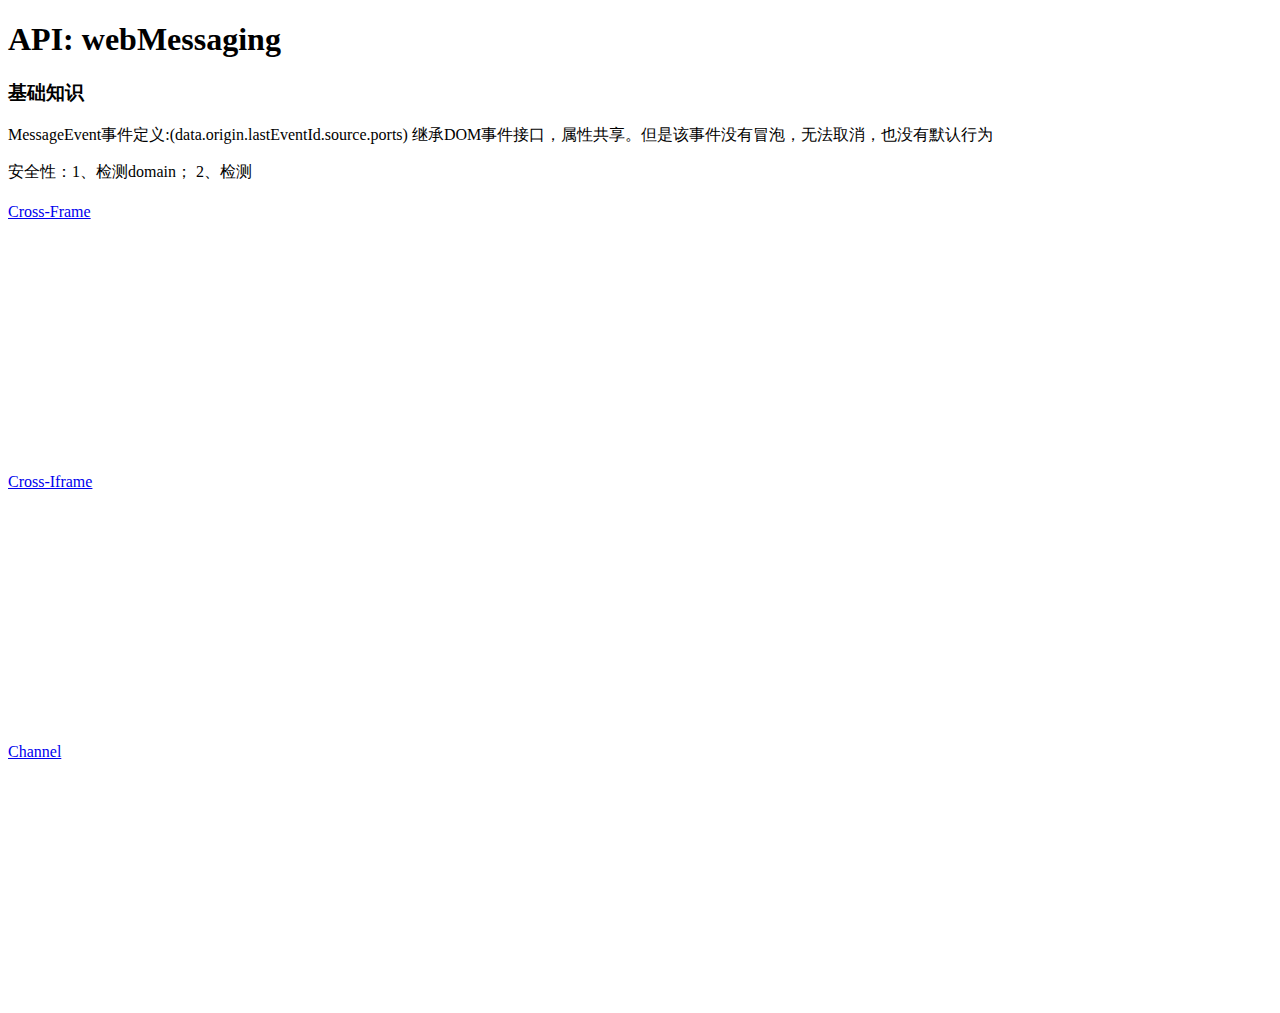
<file: messaging/index.html>
<!DOCTYPE html>
<html xmlns="http://www.w3.org/1999/xhtml">
<head>
<meta http-equiv="Content-Type" content="text/html; charset=utf-8" />
<meta name="description" content="webMessaging" /> 
<title>web通信之跨文档通信实例页面</title>
<style>
    .title{font-family: "微软雅黑";}
    .demo{margin: 20px 0;}
    iframe {height:100%;}
    section{margin:20px 0;height:250px;display:flex;flex-direction:column;}
    .d-body{height:260px;}
</style>
</head> 
<body> 
<header class="title">
    <h1>API: webMessaging</h1>  
    <h3>基础知识</h3> 
    <span>
    MessageEvent事件定义:(data.origin.lastEventId.source.ports)
    继承DOM事件接口，属性共享。但是该事件没有冒泡，无法取消，也没有默认行为
    </span>
    <p>安全性：1、检测domain； 2、检测</p>
</header>
 
<div class="demo">
    <section id="J_crossFrame" class=""> 
        <a class="d-head" href="./cross-frame/index.html">Cross-Frame</a>
     </section>
    <section id="J_crossIframe" class="">
        <a class="d-head" href="./cross-iframe/index.html">Cross-Iframe</a>
    </section> 
    <section id="J_channel" class="">
        <a class="d-head" href="./channel/index.html">Channel</a>
    </section>
</div>

<script>
 
</script>
</body>
</html>
</file>
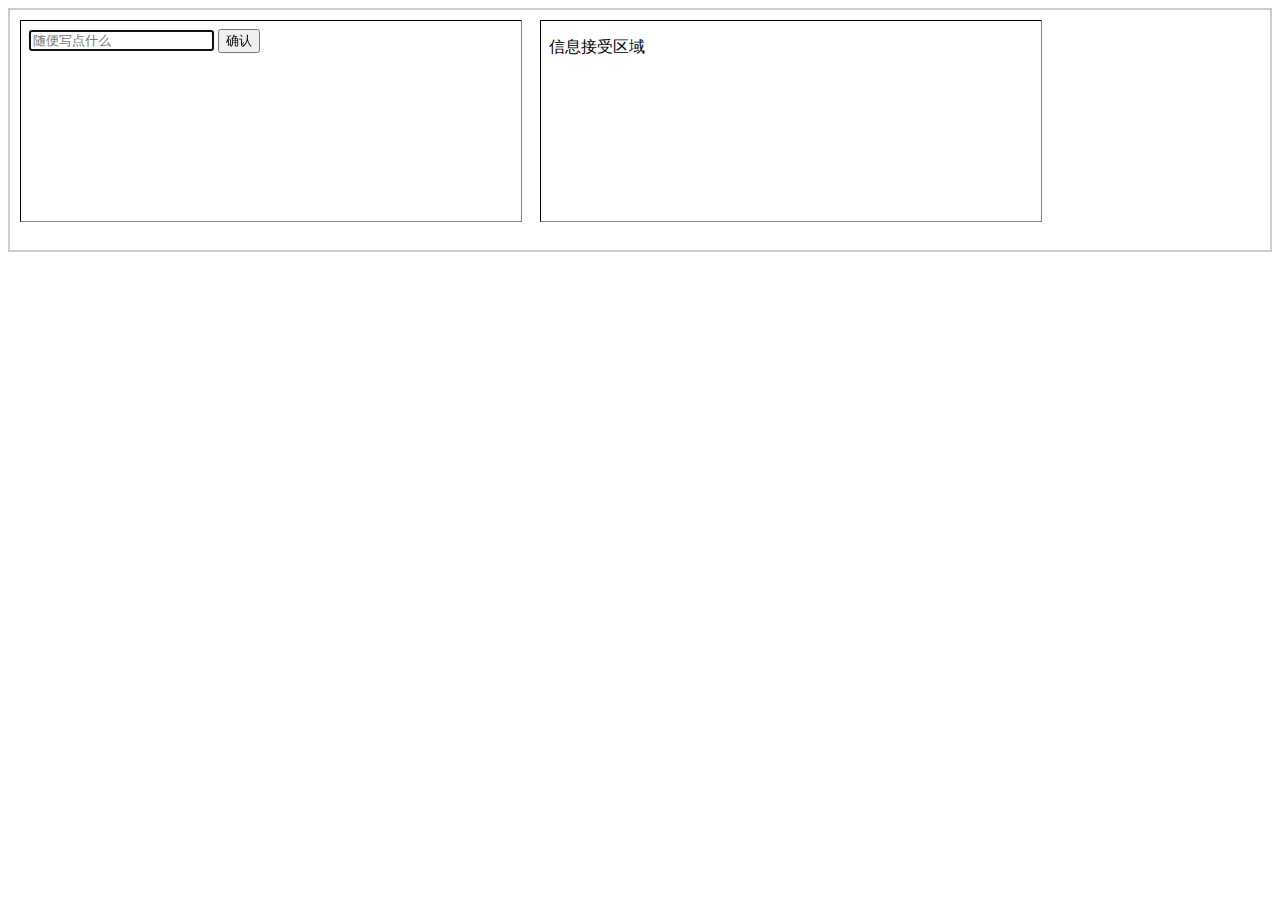
<file: messaging/channel/index.html>
<!DOCTYPE html>
<html xmlns="http://www.w3.org/1999/xhtml">
<head>
<meta http-equiv="Content-Type" content="text/html; charset=utf-8" />
<meta name="description" content="Channel-Index" /> 
<style> 
.demo {padding: 10px;}
.part {
    float: left;
    min-height: 200px;
    width: 500px;
    _height: 500px;
    background: white;
    margin:10px;
}
.part iframe {
    width: 100%;
    height: 200px;
    border: 1px inset #333;
}
.main {height: 240px;}
body {border:2px solid #cdcdcd;}
</style>
</head> 
<body> 
<div class="main">
    <div class="part">
        <iframe src="post.html"></iframe>
    </div>
    <div class="part">
        <iframe src="get.html"></iframe>
    </div>
</div>
<script>
//MessageChannel对象:
//MessagePort(postMessage().start().close().onmessage属性)
//继承DOM事件接口，属性共享。但是该事件没有冒泡，无法取消，也没有默认行为
// 监听从右侧框架传来的信息
window.addEventListener('message', function(evt) {
    if (evt.origin == 'http://localhost') {
        if ( evt.ports.length > 0 ) {
            // 将端口转移到其他文档
            window.frames[0].postMessage('端口打开','http://localhost', evt.ports);
        }
    }    
}, false);
</script>
</body>
</html>
</file>
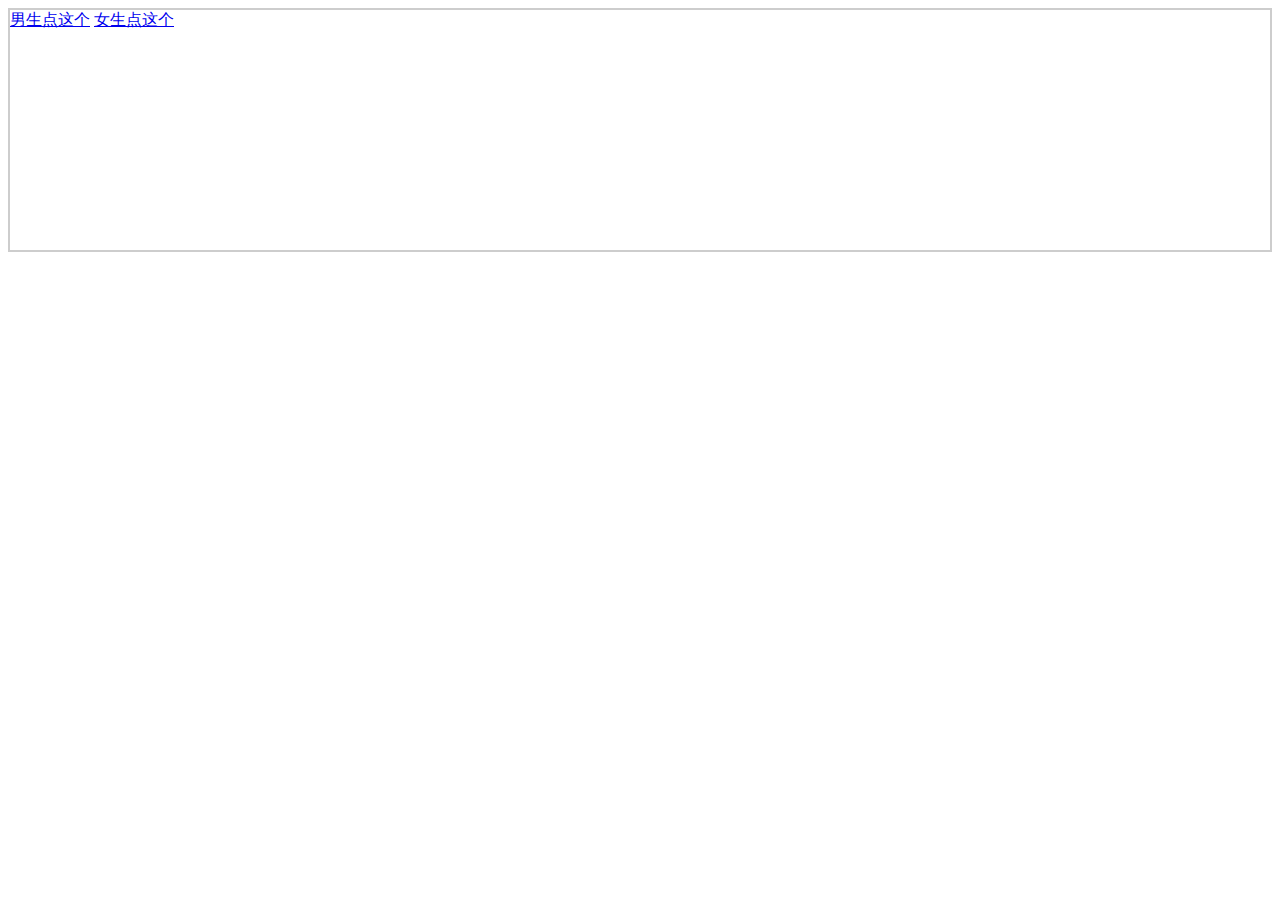
<file: messaging/cross-frame/index.html>
<!DOCTYPE html PUBLIC "-//W3C//DTD XHTML 1.0 Transitional//EN" "http://www.w3.org/TR/xhtml1/DTD/xhtml1-transitional.dtd">
<html xmlns="http://www.w3.org/1999/xhtml">
<head>
<meta http-equiv="Content-Type" content="text/html; charset=utf-8" />
<meta name="description" content="Cross-Frame" /> 
<style> 
.main {height: 240px;}
body {border:2px solid #cdcdcd;}
</style>
</head> 
<body> 
<div id="J_main" class="main">
  <a target="_blank" href="get.html" id="J_boy">男生点这个</a>
  <a target="_blank" href="get.html" id="J_girl">女生点这个</a>
</div>

<script>
var message = '';
document.querySelector("#J_boy").onclick = function() {
    message = '我是男生，帅气的男生！';
};
document.querySelector("#J_girl").onclick = function() {
    message = '我是女生，漂亮的女生！';
};
window.addEventListener('message', function(e) {
    var interval;
    // 检测来源
    if (e.origin == 'http://localhost')
        switch (e.data) {
            case 'ready': // e.source 为发送的 window 对象
                interval = setTimeout(function(win) {// 
                    win.postMessage(message,'http://localhost');    
                }, 2000, e.source);//e.source-->win (上下文完成切换)
                console.log('ready');
                break; 
            case 'closed':
                clearInterval(interval);
                console.log('closed');
                break;
    }
 }, false);
</script>
</body>
</html>
</file>
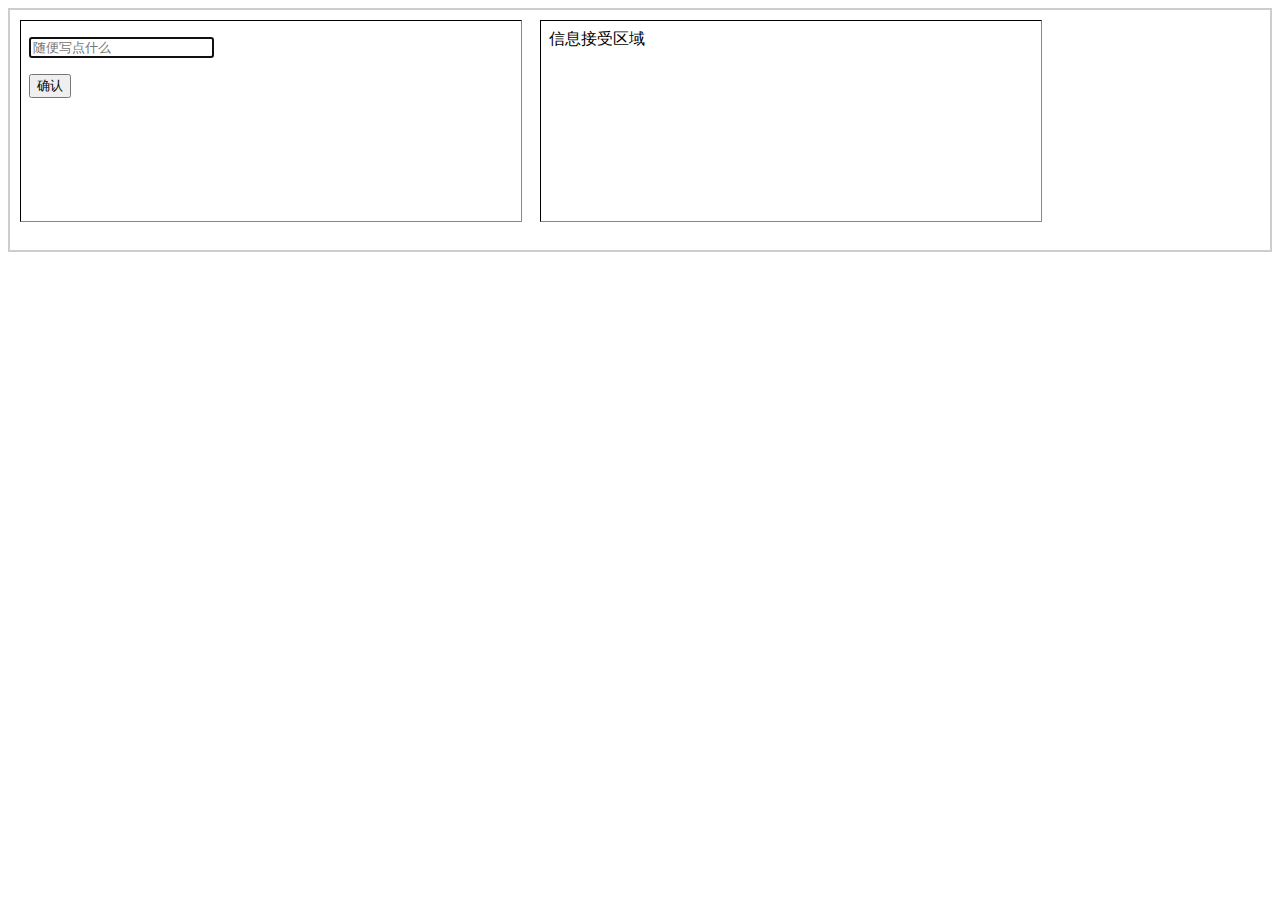
<file: messaging/cross-iframe/index.html>
<!DOCTYPE html PUBLIC "-//W3C//DTD XHTML 1.0 Transitional//EN" "http://www.w3.org/TR/xhtml1/DTD/xhtml1-transitional.dtd">
<html xmlns="http://www.w3.org/1999/xhtml">
<head>
<meta http-equiv="Content-Type" content="text/html; charset=utf-8" />
<meta name="description" content="web前端学习实例页面 web通信之跨文档通信" /> 
<style> 
.part {
    float: left;
    min-height: 200px;
    width: 500px;
    _height: 500px;
    background: white;
    margin:10px;
}
.part iframe {
    width: 100%;
    height: 200px;
    border: 1px inset #333;
} 
.main {height: 240px;}
body {border:2px solid #cdcdcd;}
</style>
</head> 
<body> 
<div class="main"> 
  <div class="part">
      <iframe src="post.html"></iframe>
  </div>
  <div class="part">
      <iframe src="get.html"></iframe>
  </div> 
</div>

</body>
</html>
</file>
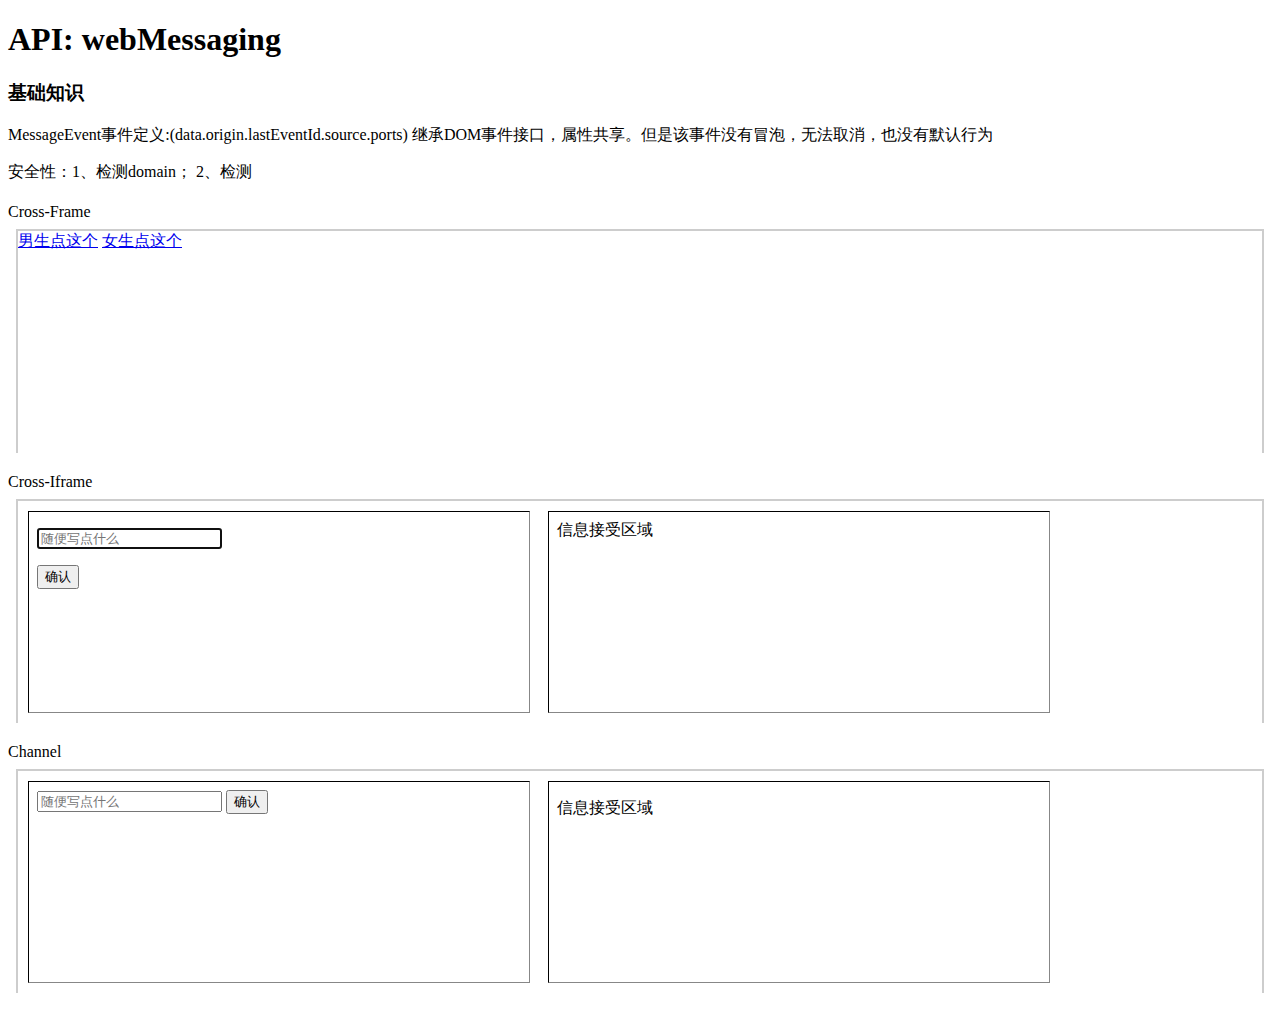
<file: messaging/all.html>
<!DOCTYPE html>
<html xmlns="http://www.w3.org/1999/xhtml">
<head>
<meta http-equiv="Content-Type" content="text/html; charset=utf-8" />
<meta name="description" content="webMessaging" /> 
<title>web通信之跨文档通信实例页面</title>
<style>
    .title{font-family: "微软雅黑";}
    .demo{margin: 20px 0;}
    iframe {height:100%;}
    section{margin:20px 0;height:250px;display:flex;flex-direction:column;}
    .d-body{height:260px;}
</style>
</head> 
<body> 
<header class="title">
    <h1>API: webMessaging</h1>  
    <h3>基础知识</h3> 
    <span>
    MessageEvent事件定义:(data.origin.lastEventId.source.ports)
    继承DOM事件接口，属性共享。但是该事件没有冒泡，无法取消，也没有默认行为
    </span>
    <p>安全性：1、检测domain； 2、检测</p>
</header>
 
<div class="demo">
    <section id="J_crossFrame" class="">
        <div class="d-head">Cross-Frame</div>
        <div class="d-body">
            <iframe src="./cross-frame/index.html" frameborder="0" scrolling="no" width="100%" height="100%"></iframe>
        </div>
    </section>
    <section id="J_crossIframe" class="">
        <div class="d-head">Cross-Iframe</div>
        <div class="d-body">
           <iframe src="./cross-iframe/index.html" frameborder="0" scrolling="no" width="100%" height="100%"></iframe>
        </div>
    </section> 
    <section id="J_channel" class="">
        <div class="d-head">Channel</div>
        <div class="d-body">
           <iframe src="./channel/index.html" frameborder="0" scrolling="no" width="100%" height="100%"></iframe>
        </div>
    </section>
</div>

<script>
 
</script>
</body>
</html>
</file>
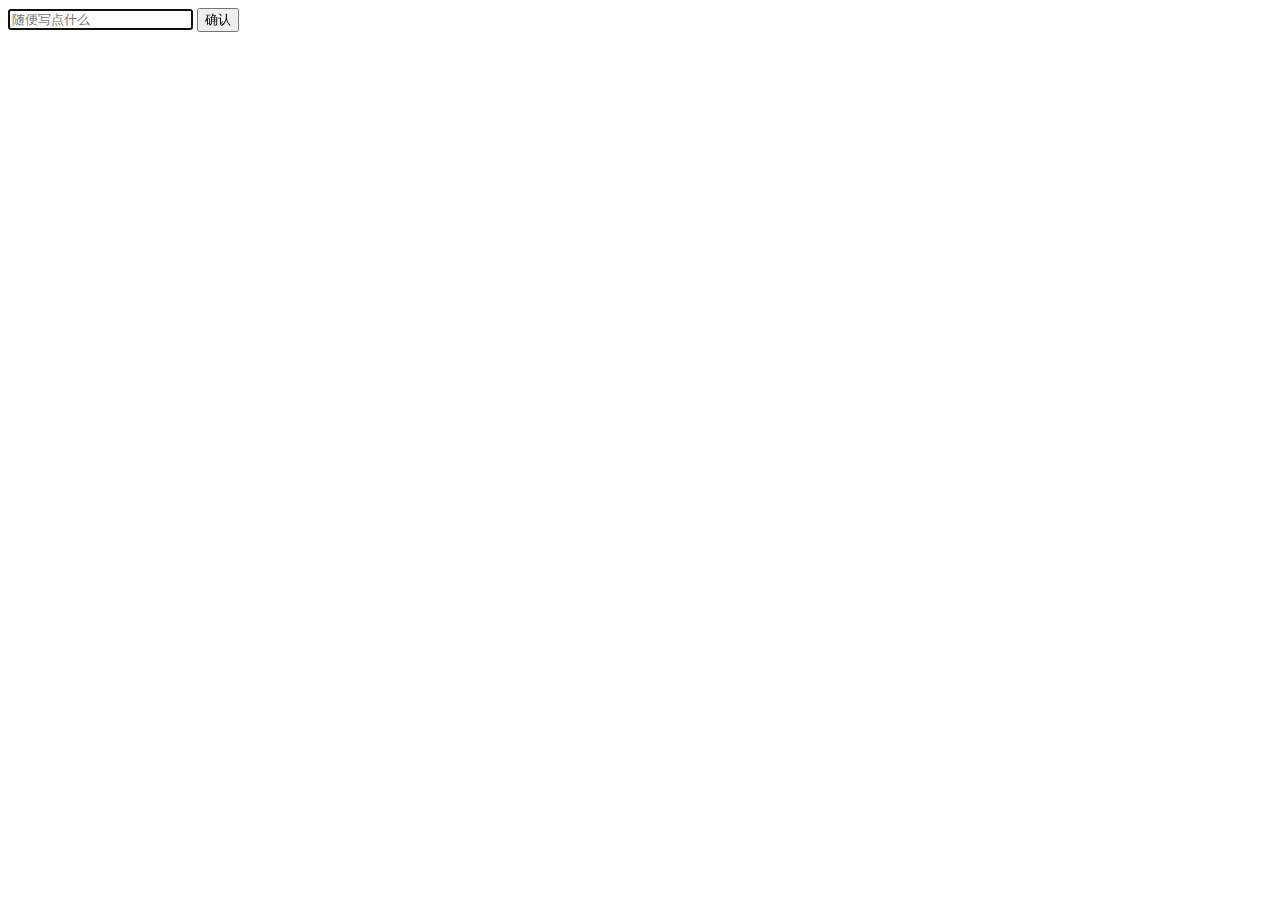
<file: messaging/channel/post.html>
<!DOCTYPE html>
<html xmlns="http://www.w3.org/1999/xhtml">
<head>
<meta http-equiv="Content-Type" content="text/html; charset=utf-8" />
<meta name="description" content="Channel-Post" /> 
<style> 
</style>
</head> 
<body>  
<div class="main">
  <form>
    <input type="text" class="input_l pct60" placeholder="随便写点什么" required="" autofocus="">
    <input type="submit" class="f14" value="确认">
  </form>
</div>
<script>
var eleForm = document.querySelector("form"), port;
eleForm.onsubmit = function() {
  var message = document.querySelector("input[type='text']").value;
  
  if (port === undefined) {
    alert('信息发送失败，目前没有可用端口！');
  } else {
    port.postMessage(message);
  }

  return false; 
};
window.addEventListener('DOMContentLoaded', function(e) {
  window.addEventListener('message', function(evt) {
    // 扩大端口范围
    if (evt.origin == 'http://localhost') {
      port = evt.ports[0];
    } else {
      alert(evt.origin +'这厮我不认识哈！');
    } 
  }, false);
  
  window.parent.postMessage('发送页加载完毕', 'http://localhost');
  
} ,false);
</script> 
</body>
</html>
</file>
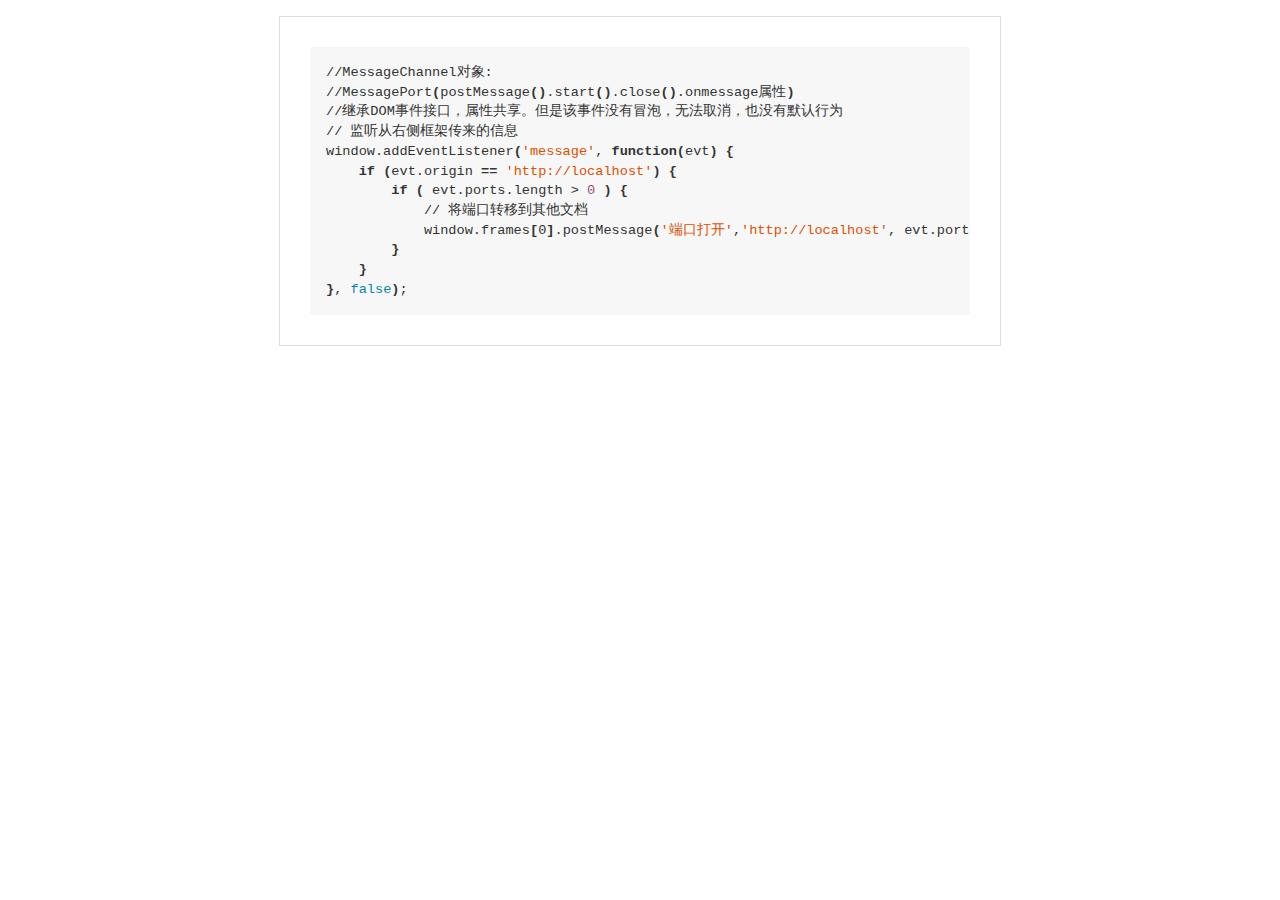
<file: messaging/channel/test.html>
<!DOCTYPE html><html><head><meta charset="utf-8"><style>body {
  width: 45em;
  border: 1px solid #ddd;
  outline: 1300px solid #fff;
  margin: 16px auto;
}

body .markdown-body
{
  padding: 30px;
}

@font-face {
  font-family: fontawesome-mini;
  src: url([data-uri]) format('woff');
}

@font-face {
  font-family: octicons-anchor;
  src: url([data-uri]) format('woff');
}

.markdown-body {
  font-family: sans-serif;
  -ms-text-size-adjust: 100%;
  -webkit-text-size-adjust: 100%;
  color: #333333;
  overflow: hidden;
  font-family: "Helvetica Neue", Helvetica, "Segoe UI", Arial, freesans, sans-serif;
  font-size: 16px;
  line-height: 1.6;
  word-wrap: break-word;
}

.markdown-body a {
  background: transparent;
}

.markdown-body a:active,
.markdown-body a:hover {
  outline: 0;
}

.markdown-body b,
.markdown-body strong {
  font-weight: bold;
}

.markdown-body mark {
  background: #ff0;
  color: #000;
  font-style: italic;
  font-weight: bold;
}

.markdown-body sub,
.markdown-body sup {
  font-size: 75%;
  line-height: 0;
  position: relative;
  vertical-align: baseline;
}
.markdown-body sup {
  top: -0.5em;
}
.markdown-body sub {
  bottom: -0.25em;
}

.markdown-body h1 {
  font-size: 2em;
  margin: 0.67em 0;
}

.markdown-body img {
  border: 0;
}

.markdown-body hr {
  -moz-box-sizing: content-box;
  box-sizing: content-box;
  height: 0;
}

.markdown-body pre {
  overflow: auto;
}

.markdown-body code,
.markdown-body kbd,
.markdown-body pre,
.markdown-body samp {
  font-family: monospace, monospace;
  font-size: 1em;
}

.markdown-body input {
  color: inherit;
  font: inherit;
  margin: 0;
}

.markdown-body html input[disabled] {
  cursor: default;
}

.markdown-body input {
  line-height: normal;
}

.markdown-body input[type="checkbox"] {
  box-sizing: border-box;
  padding: 0;
}

.markdown-body table {
  border-collapse: collapse;
  border-spacing: 0;
}

.markdown-body td,
.markdown-body th {
  padding: 0;
}

.markdown-body .codehilitetable {
  border: 0;
  border-spacing: 0;
}

.markdown-body .codehilitetable tr {
  border: 0;
}

.markdown-body .codehilitetable pre,
.markdown-body .codehilitetable div.codehilite {
  margin: 0;
}

.markdown-body .linenos,
.markdown-body .code,
.markdown-body .codehilitetable td {
  border: 0;
  padding: 0;
}

.markdown-body td:not(.linenos) .linenodiv {
  padding: 0 !important;
}

.markdown-body .code {
  width: 100%;
}

.markdown-body .linenos div pre,
.markdown-body .linenodiv pre,
.markdown-body .linenodiv {
  border: 0;
  -webkit-border-radius: 0;
  -moz-border-radius: 0;
  border-radius: 0;
  -webkit-border-top-left-radius: 3px;
  -webkit-border-bottom-left-radius: 3px;
  -moz-border-radius-topleft: 3px;
  -moz-border-radius-bottomleft: 3px;
  border-top-left-radius: 3px;
  border-bottom-left-radius: 3px;
}

.markdown-body .code div pre,
.markdown-body .code div {
  border: 0;
  -webkit-border-radius: 0;
  -moz-border-radius: 0;
  border-radius: 0;
  -webkit-border-top-right-radius: 3px;
  -webkit-border-bottom-right-radius: 3px;
  -moz-border-radius-topright: 3px;
  -moz-border-radius-bottomright: 3px;
  border-top-right-radius: 3px;
  border-bottom-right-radius: 3px;
}

.markdown-body * {
  -moz-box-sizing: border-box;
  box-sizing: border-box;
}

.markdown-body input {
  font: 13px Helvetica, arial, freesans, clean, sans-serif, "Segoe UI Emoji", "Segoe UI Symbol";
  line-height: 1.4;
}

.markdown-body a {
  color: #4183c4;
  text-decoration: none;
}

.markdown-body a:hover,
.markdown-body a:focus,
.markdown-body a:active {
  text-decoration: underline;
}

.markdown-body hr {
  height: 0;
  margin: 15px 0;
  overflow: hidden;
  background: transparent;
  border: 0;
  border-bottom: 1px solid #ddd;
}

.markdown-body hr:before,
.markdown-body hr:after {
  display: table;
  content: " ";
}

.markdown-body hr:after {
  clear: both;
}

.markdown-body h1,
.markdown-body h2,
.markdown-body h3,
.markdown-body h4,
.markdown-body h5,
.markdown-body h6 {
  margin-top: 15px;
  margin-bottom: 15px;
  line-height: 1.1;
}

.markdown-body h1 {
  font-size: 30px;
}

.markdown-body h2 {
  font-size: 21px;
}

.markdown-body h3 {
  font-size: 16px;
}

.markdown-body h4 {
  font-size: 14px;
}

.markdown-body h5 {
  font-size: 12px;
}

.markdown-body h6 {
  font-size: 11px;
}

.markdown-body blockquote {
  margin: 0;
}

.markdown-body ul,
.markdown-body ol {
  padding: 0;
  margin-top: 0;
  margin-bottom: 0;
}

.markdown-body ol ol,
.markdown-body ul ol {
  list-style-type: lower-roman;
}

.markdown-body ul ul ol,
.markdown-body ul ol ol,
.markdown-body ol ul ol,
.markdown-body ol ol ol {
  list-style-type: lower-alpha;
}

.markdown-body dd {
  margin-left: 0;
}

.markdown-body code,
.markdown-body pre,
.markdown-body samp {
  font-family: Consolas, "Liberation Mono", Menlo, Courier, monospace;
  font-size: 12px;
}

.markdown-body pre {
  margin-top: 0;
  margin-bottom: 0;
}

.markdown-body kbd {
  background-color: #e7e7e7;
  background-image: -moz-linear-gradient(#fefefe, #e7e7e7);
  background-image: -webkit-linear-gradient(#fefefe, #e7e7e7);
  background-image: linear-gradient(#fefefe, #e7e7e7);
  background-repeat: repeat-x;
  border-radius: 2px;
  border: 1px solid #cfcfcf;
  color: #000;
  padding: 3px 5px;
  line-height: 10px;
  font: 11px Consolas, "Liberation Mono", Menlo, Courier, monospace;
  display: inline-block;
}

.markdown-body>*:first-child {
  margin-top: 0 !important;
}

.markdown-body>*:last-child {
  margin-bottom: 0 !important;
}

.markdown-body .headeranchor-link {
  position: absolute;
  top: 0;
  bottom: 0;
  left: 0;
  display: block;
  padding-right: 6px;
  padding-left: 30px;
  margin-left: -30px;
}

.markdown-body .headeranchor-link:focus {
  outline: none;
}

.markdown-body h1,
.markdown-body h2,
.markdown-body h3,
.markdown-body h4,
.markdown-body h5,
.markdown-body h6 {
  position: relative;
  margin-top: 1em;
  margin-bottom: 16px;
  font-weight: bold;
  line-height: 1.4;
}

.markdown-body h1 .headeranchor,
.markdown-body h2 .headeranchor,
.markdown-body h3 .headeranchor,
.markdown-body h4 .headeranchor,
.markdown-body h5 .headeranchor,
.markdown-body h6 .headeranchor {
  display: none;
  color: #000;
  vertical-align: middle;
}

.markdown-body h1:hover .headeranchor-link,
.markdown-body h2:hover .headeranchor-link,
.markdown-body h3:hover .headeranchor-link,
.markdown-body h4:hover .headeranchor-link,
.markdown-body h5:hover .headeranchor-link,
.markdown-body h6:hover .headeranchor-link {
  height: 1em;
  padding-left: 8px;
  margin-left: -30px;
  line-height: 1;
  text-decoration: none;
}

.markdown-body h1:hover .headeranchor-link .headeranchor,
.markdown-body h2:hover .headeranchor-link .headeranchor,
.markdown-body h3:hover .headeranchor-link .headeranchor,
.markdown-body h4:hover .headeranchor-link .headeranchor,
.markdown-body h5:hover .headeranchor-link .headeranchor,
.markdown-body h6:hover .headeranchor-link .headeranchor {
  display: inline-block;
}

.markdown-body h1 {
  padding-bottom: 0.3em;
  font-size: 2.25em;
  line-height: 1.2;
  border-bottom: 1px solid #eee;
}

.markdown-body h2 {
  padding-bottom: 0.3em;
  font-size: 1.75em;
  line-height: 1.225;
  border-bottom: 1px solid #eee;
}

.markdown-body h3 {
  font-size: 1.5em;
  line-height: 1.43;
}

.markdown-body h4 {
  font-size: 1.25em;
}

.markdown-body h5 {
  font-size: 1em;
}

.markdown-body h6 {
  font-size: 1em;
  color: #777;
}

.markdown-body p,
.markdown-body blockquote,
.markdown-body ul,
.markdown-body ol,
.markdown-body dl,
.markdown-body table,
.markdown-body pre,
.markdown-body .admonition {
  margin-top: 0;
  margin-bottom: 16px;
}

.markdown-body hr {
  height: 4px;
  padding: 0;
  margin: 16px 0;
  background-color: #e7e7e7;
  border: 0 none;
}

.markdown-body ul,
.markdown-body ol {
  padding-left: 2em;
}

.markdown-body ul ul,
.markdown-body ul ol,
.markdown-body ol ol,
.markdown-body ol ul {
  margin-top: 0;
  margin-bottom: 0;
}

.markdown-body li>p {
  margin-top: 16px;
}

.markdown-body dl {
  padding: 0;
}

.markdown-body dl dt {
  padding: 0;
  margin-top: 16px;
  font-size: 1em;
  font-style: italic;
  font-weight: bold;
}

.markdown-body dl dd {
  padding: 0 16px;
  margin-bottom: 16px;
}

.markdown-body blockquote {
  padding: 0 15px;
  color: #777;
  border-left: 4px solid #ddd;
}

.markdown-body blockquote>:first-child {
  margin-top: 0;
}

.markdown-body blockquote>:last-child {
  margin-bottom: 0;
}

.markdown-body table {
  display: block;
  width: 100%;
  overflow: auto;
  word-break: normal;
  word-break: keep-all;
}

.markdown-body table th {
  font-weight: bold;
}

.markdown-body table th,
.markdown-body table td {
  padding: 6px 13px;
  border: 1px solid #ddd;
}

.markdown-body table tr {
  background-color: #fff;
  border-top: 1px solid #ccc;
}

.markdown-body table tr:nth-child(2n) {
  background-color: #f8f8f8;
}

.markdown-body img {
  max-width: 100%;
  -moz-box-sizing: border-box;
  box-sizing: border-box;
}

.markdown-body code,
.markdown-body samp {
  padding: 0;
  padding-top: 0.2em;
  padding-bottom: 0.2em;
  margin: 0;
  font-size: 85%;
  background-color: rgba(0,0,0,0.04);
  border-radius: 3px;
}

.markdown-body code:before,
.markdown-body code:after {
  letter-spacing: -0.2em;
  content: "\00a0";
}

.markdown-body pre>code {
  padding: 0;
  margin: 0;
  font-size: 100%;
  word-break: normal;
  white-space: pre;
  background: transparent;
  border: 0;
}

.markdown-body .codehilite {
  margin-bottom: 16px;
}

.markdown-body .codehilite pre,
.markdown-body pre {
  padding: 16px;
  overflow: auto;
  font-size: 85%;
  line-height: 1.45;
  background-color: #f7f7f7;
  border-radius: 3px;
}

.markdown-body .codehilite pre {
  margin-bottom: 0;
  word-break: normal;
}

.markdown-body pre {
  word-wrap: normal;
}

.markdown-body pre code {
  display: inline;
  max-width: initial;
  padding: 0;
  margin: 0;
  overflow: initial;
  line-height: inherit;
  word-wrap: normal;
  background-color: transparent;
  border: 0;
}

.markdown-body pre code:before,
.markdown-body pre code:after {
  content: normal;
}

/* Admonition */
.markdown-body .admonition {
  -webkit-border-radius: 3px;
  -moz-border-radius: 3px;
  position: relative;
  border-radius: 3px;
  border: 1px solid #e0e0e0;
  border-left: 6px solid #333;
  padding: 10px 10px 10px 30px;
}

.markdown-body .admonition table {
  color: #333;
}

.markdown-body .admonition p {
  padding: 0;
}

.markdown-body .admonition-title {
  font-weight: bold;
  margin: 0;
}

.markdown-body .admonition>.admonition-title {
  color: #333;
}

.markdown-body .attention>.admonition-title {
  color: #a6d796;
}

.markdown-body .caution>.admonition-title {
  color: #d7a796;
}

.markdown-body .hint>.admonition-title {
  color: #96c6d7;
}

.markdown-body .danger>.admonition-title {
  color: #c25f77;
}

.markdown-body .question>.admonition-title {
  color: #96a6d7;
}

.markdown-body .note>.admonition-title {
  color: #d7c896;
}

.markdown-body .admonition:before,
.markdown-body .attention:before,
.markdown-body .caution:before,
.markdown-body .hint:before,
.markdown-body .danger:before,
.markdown-body .question:before,
.markdown-body .note:before {
  font: normal normal 16px fontawesome-mini;
  -moz-osx-font-smoothing: grayscale;
  -webkit-user-select: none;
  -moz-user-select: none;
  -ms-user-select: none;
  user-select: none;
  line-height: 1.5;
  color: #333;
  position: absolute;
  left: 0;
  top: 0;
  padding-top: 10px;
  padding-left: 10px;
}

.markdown-body .admonition:before {
  content: "\f056\00a0";
  color: 333;
}

.markdown-body .attention:before {
  content: "\f058\00a0";
  color: #a6d796;
}

.markdown-body .caution:before {
  content: "\f06a\00a0";
  color: #d7a796;
}

.markdown-body .hint:before {
  content: "\f05a\00a0";
  color: #96c6d7;
}

.markdown-body .danger:before {
  content: "\f057\00a0";
  color: #c25f77;
}

.markdown-body .question:before {
  content: "\f059\00a0";
  color: #96a6d7;
}

.markdown-body .note:before {
  content: "\f040\00a0";
  color: #d7c896;
}

.markdown-body .admonition::after {
  content: normal;
}

.markdown-body .attention {
  border-left: 6px solid #a6d796;
}

.markdown-body .caution {
  border-left: 6px solid #d7a796;
}

.markdown-body .hint {
  border-left: 6px solid #96c6d7;
}

.markdown-body .danger {
  border-left: 6px solid #c25f77;
}

.markdown-body .question {
  border-left: 6px solid #96a6d7;
}

.markdown-body .note {
  border-left: 6px solid #d7c896;
}

.markdown-body .admonition>*:first-child {
  margin-top: 0 !important;
}

.markdown-body .admonition>*:last-child {
  margin-bottom: 0 !important;
}

/* progress bar*/
.markdown-body .progress {
  display: block;
  width: 300px;
  margin: 10px 0;
  height: 24px;
  -webkit-border-radius: 3px;
  -moz-border-radius: 3px;
  border-radius: 3px;
  background-color: #ededed;
  position: relative;
  box-shadow: inset -1px 1px 3px rgba(0, 0, 0, .1);
}

.markdown-body .progress-label {
  position: absolute;
  text-align: center;
  font-weight: bold;
  width: 100%; margin: 0;
  line-height: 24px;
  color: #333;
  text-shadow: 1px 1px 0 #fefefe, -1px -1px 0 #fefefe, -1px 1px 0 #fefefe, 1px -1px 0 #fefefe, 0 1px 0 #fefefe, 0 -1px 0 #fefefe, 1px 0 0 #fefefe, -1px 0 0 #fefefe, 1px 1px 2px #000;
  -webkit-font-smoothing: antialiased !important;
  white-space: nowrap;
  overflow: hidden;
}

.markdown-body .progress-bar {
  height: 24px;
  float: left;
  -webkit-border-radius: 3px;
  -moz-border-radius: 3px;
  border-radius: 3px;
  background-color: #96c6d7;
  box-shadow: inset 0 1px 0 rgba(255, 255, 255, .5), inset 0 -1px 0 rgba(0, 0, 0, .1);
  background-size: 30px 30px;
  background-image: -webkit-linear-gradient(
    135deg, rgba(255, 255, 255, .4) 27%,
    transparent 27%,
    transparent 52%, rgba(255, 255, 255, .4) 52%,
    rgba(255, 255, 255, .4) 77%,
    transparent 77%, transparent
  );
  background-image: -moz-linear-gradient(
    135deg,
    rgba(255, 255, 255, .4) 27%, transparent 27%,
    transparent 52%, rgba(255, 255, 255, .4) 52%,
    rgba(255, 255, 255, .4) 77%, transparent 77%,
    transparent
  );
  background-image: -ms-linear-gradient(
    135deg,
    rgba(255, 255, 255, .4) 27%, transparent 27%,
    transparent 52%, rgba(255, 255, 255, .4) 52%,
    rgba(255, 255, 255, .4) 77%, transparent 77%,
    transparent
  );
  background-image: -o-linear-gradient(
    135deg,
    rgba(255, 255, 255, .4) 27%, transparent 27%,
    transparent 52%, rgba(255, 255, 255, .4) 52%,
    rgba(255, 255, 255, .4) 77%, transparent 77%,
    transparent
  );
  background-image: linear-gradient(
    135deg,
    rgba(255, 255, 255, .4) 27%, transparent 27%,
    transparent 52%, rgba(255, 255, 255, .4) 52%,
    rgba(255, 255, 255, .4) 77%, transparent 77%,
    transparent
  );
}

.markdown-body .progress-100plus .progress-bar {
  background-color: #a6d796;
}

.markdown-body .progress-80plus .progress-bar {
  background-color: #c6d796;
}

.markdown-body .progress-60plus .progress-bar {
  background-color: #d7c896;
}

.markdown-body .progress-40plus .progress-bar {
  background-color: #d7a796;
}

.markdown-body .progress-20plus .progress-bar {
  background-color: #d796a6;
}

.markdown-body .progress-0plus .progress-bar {
  background-color: #c25f77;
}

.markdown-body .candystripe-animate .progress-bar{
  -webkit-animation: animate-stripes 3s linear infinite;
  -moz-animation: animate-stripes 3s linear infinite;
  animation: animate-stripes 3s linear infinite;
}

@-webkit-keyframes animate-stripes {
  0% {
    background-position: 0 0;
  }

  100% {
    background-position: 60px 0;
  }
}

@-moz-keyframes animate-stripes {
  0% {
    background-position: 0 0;
  }

  100% {
    background-position: 60px 0;
  }
}

@keyframes animate-stripes {
  0% {
    background-position: 0 0;
  }

  100% {
    background-position: 60px 0;
  }
}

.markdown-body .gloss .progress-bar {
  box-shadow:
    inset 0 4px 12px rgba(255, 255, 255, .7),
    inset 0 -12px 0 rgba(0, 0, 0, .05);
}

/* Multimarkdown Critic Blocks */
.markdown-body .critic_mark {
  background: #ff0;
}

.markdown-body .critic_delete {
  color: #c82829;
  text-decoration: line-through;
}

.markdown-body .critic_insert {
  color: #718c00 ;
  text-decoration: underline;
}

.markdown-body .critic_comment {
  color: #8e908c;
  font-style: italic;
}

.markdown-body .headeranchor {
  font: normal normal 16px octicons-anchor;
  line-height: 1;
  display: inline-block;
  text-decoration: none;
  -webkit-font-smoothing: antialiased;
  -moz-osx-font-smoothing: grayscale;
  -webkit-user-select: none;
  -moz-user-select: none;
  -ms-user-select: none;
  user-select: none;
}

.headeranchor:before {
  content: '\f05c';
}

.markdown-body .task-list-item {
  list-style-type: none;
}

.markdown-body .task-list-item+.task-list-item {
  margin-top: 3px;
}

.markdown-body .task-list-item input {
  margin: 0 4px 0.25em -20px;
  vertical-align: middle;
}

/* Media */
@media only screen and (min-width: 480px) {
  .markdown-body {
    font-size:14px;
  }
}

@media only screen and (min-width: 768px) {
  .markdown-body {
    font-size:16px;
  }
}

@media print {
  .markdown-body * {
    background: transparent !important;
    color: black !important;
    filter:none !important;
    -ms-filter: none !important;
  }

  .markdown-body {
    font-size:12pt;
    max-width:100%;
    outline:none;
    border: 0;
  }

  .markdown-body a,
  .markdown-body a:visited {
    text-decoration: underline;
  }

  .markdown-body .headeranchor-link {
    display: none;
  }

  .markdown-body a[href]:after {
    content: " (" attr(href) ")";
  }

  .markdown-body abbr[title]:after {
    content: " (" attr(title) ")";
  }

  .markdown-body .ir a:after,
  .markdown-body a[href^="javascript:"]:after,
  .markdown-body a[href^="#"]:after {
    content: "";
  }

  .markdown-body pre {
    white-space: pre;
    white-space: pre-wrap;
    word-wrap: break-word;
  }

  .markdown-body pre,
  .markdown-body blockquote {
    border: 1px solid #999;
    padding-right: 1em;
    page-break-inside: avoid;
  }

  .markdown-body .progress,
  .markdown-body .progress-bar {
    -moz-box-shadow: none;
    -webkit-box-shadow: none;
    box-shadow: none;
  }

  .markdown-body .progress {
    border: 1px solid #ddd;
  }

  .markdown-body .progress-bar {
    height: 22px;
    border-right: 1px solid #ddd;
  }

  .markdown-body tr,
  .markdown-body img {
    page-break-inside: avoid;
  }

  .markdown-body img {
    max-width: 100% !important;
  }

  .markdown-body p,
  .markdown-body h2,
  .markdown-body h3 {
    orphans: 3;
    widows: 3;
  }

  .markdown-body h2,
  .markdown-body h3 {
    page-break-after: avoid;
  }
}
</style><style>.codehilite pre .hll { background-color: #f8eec7 }
.codehilite pre  { background: #ffffff; color: #333333 }
.codehilite pre .c { color: #999988; font-style: italic } /* Comment */
.codehilite pre .err { color: #a61717; background-color: #e3d2d2 } /* Error */
.codehilite pre .k { font-weight: bold } /* Keyword */
.codehilite pre .n { color: #333333 } /* Name */
.codehilite pre .o { font-weight: bold } /* Operator */
.codehilite pre .cm { color: #999988; font-style: italic } /* Comment.Multiline */
.codehilite pre .cp { color: #999999; font-weight: bold } /* Comment.Preproc */
.codehilite pre .c1 { color: #999988; font-style: italic } /* Comment.Single */
.codehilite pre .cs { color: #999988; font-style: italic } /* Comment.Special */
.codehilite pre .gd { color: #000000; background-color: #ffdddd } /* Generic.Deleted */
.codehilite pre .ge { font-style: italic } /* Generic.Emph */
.codehilite pre .gr { color: #aa0000 } /* Generic.Error */
.codehilite pre .gh { color: #999999 } /* Generic.Heading */
.codehilite pre .gi { color: #000000; background-color: #ddffdd } /* Generic.Inserted */
.codehilite pre .go { color: #888888 } /* Generic.Output */
.codehilite pre .gp { color: #555555 } /* Generic.Prompt */
.codehilite pre .gs { font-weight: bold } /* Generic.Strong */
.codehilite pre .gu { color: #800080; font-weight: bold } /* Generic.Subheading */
.codehilite pre .gt { color: #aa0000 } /* Generic.Traceback */
.codehilite pre .kc { font-weight: bold } /* Keyword.Constant */
.codehilite pre .kd { font-weight: bold } /* Keyword.Declaration */
.codehilite pre .kn { font-weight: bold } /* Keyword.Namespace */
.codehilite pre .kp { font-weight: bold } /* Keyword.Pseudo */
.codehilite pre .kr { font-weight: bold } /* Keyword.Reserved */
.codehilite pre .kt { font-weight: bold } /* Keyword.Type */
.codehilite pre .m { color: #945277 } /* Literal.Number */
.codehilite pre .s { color: #df5000 } /* Literal.String */
.codehilite pre .na { color: #008080 } /* Name.Attribute */
.codehilite pre .nb { color: #0086b3 } /* Name.Builtin */
.codehilite pre .nc { color: #445588; font-weight: bold } /* Name.Class */
.codehilite pre .no { color: #094e99 } /* Name.Constant */
.codehilite pre .nd { color: #333333 } /* Name.Decorator */
.codehilite pre .ni { color: #800080 } /* Name.Entity */
.codehilite pre .ne { color: #990000; font-weight: bold } /* Name.Exception */
.codehilite pre .nf { color: #945277; font-weight: bold } /* Name.Function */
.codehilite pre .nl { color: #333333 } /* Name.Label */
.codehilite pre .nn { color: #555555 } /* Name.Namespace */
.codehilite pre .nx { color: #333333 } /* Name.Other */
.codehilite pre .py { color: #333333 } /* Name.Property */
.codehilite pre .nt { color: #000080 } /* Name.Tag */
.codehilite pre .nv { color: #008080 } /* Name.Variable */
.codehilite pre .ow { font-weight: bold } /* Operator.Word */
.codehilite pre .w { color: #bbbbbb } /* Text.Whitespace */
.codehilite pre .mb { color: #945277 } /* Literal.Number.Bin */
.codehilite pre .mf { color: #945277 } /* Literal.Number.Float */
.codehilite pre .mh { color: #945277 } /* Literal.Number.Hex */
.codehilite pre .mi { color: #945277 } /* Literal.Number.Integer */
.codehilite pre .mo { color: #945277 } /* Literal.Number.Oct */
.codehilite pre .sb { color: #df5000 } /* Literal.String.Backtick */
.codehilite pre .sc { color: #df5000 } /* Literal.String.Char */
.codehilite pre .sd { color: #df5000 } /* Literal.String.Doc */
.codehilite pre .s2 { color: #df5000 } /* Literal.String.Double */
.codehilite pre .se { color: #df5000 } /* Literal.String.Escape */
.codehilite pre .sh { color: #df5000 } /* Literal.String.Heredoc */
.codehilite pre .si { color: #df5000 } /* Literal.String.Interpol */
.codehilite pre .sx { color: #df5000 } /* Literal.String.Other */
.codehilite pre .sr { color: #017936 } /* Literal.String.Regex */
.codehilite pre .s1 { color: #df5000 } /* Literal.String.Single */
.codehilite pre .ss { color: #8b467f } /* Literal.String.Symbol */
.codehilite pre .bp { color: #999999 } /* Name.Builtin.Pseudo */
.codehilite pre .vc { color: #008080 } /* Name.Variable.Class */
.codehilite pre .vg { color: #008080 } /* Name.Variable.Global */
.codehilite pre .vi { color: #008080 } /* Name.Variable.Instance */
.codehilite pre .il { color: #945277 } /* Literal.Number.Integer.Long */</style><script type="text/javascript" src="https://cdn.mathjax.org/mathjax/latest/MathJax.js?config=TeX-AMS-MML_HTMLorMML"></script>
<script>
MathJax.Hub.Config({
  config: ["MMLorHTML.js"],
  extensions: ["tex2jax.js"],
  jax: ["input/TeX"],
  tex2jax: {
    inlineMath: [ ['$','$'], ["\\(","\\)"] ],
    displayMath: [ ['$$','$$'], ["\\[","\\]"] ],
    processEscapes: false
  },
  TeX: {
    extensions: ["AMSmath.js", "AMSsymbols.js"],
    TagSide: "right",
    TagIndent: ".8em",
    MultLineWidth: "85%",
    equationNumbers: {
      autoNumber: "AMS",
    },
    unicode: {
      fonts: "STIXGeneral,'Arial Unicode MS'"
    }
  },
  showProcessingMessages: false
});
</script>
<title>test</title></head><body><article class="markdown-body"><div class="codehilite"><pre>//MessageChannel对象:
//MessagePort<span class="o">(</span>postMessage<span class="o">()</span>.start<span class="o">()</span>.close<span class="o">()</span>.onmessage属性<span class="o">)</span>
//继承DOM事件接口，属性共享。但是该事件没有冒泡，无法取消，也没有默认行为
// 监听从右侧框架传来的信息
window.addEventListener<span class="o">(</span><span class="s1">&#39;message&#39;</span>, <span class="k">function</span><span class="o">(</span>evt<span class="o">)</span> <span class="o">{</span>
    <span class="k">if</span> <span class="o">(</span>evt.origin <span class="o">==</span> <span class="s1">&#39;http://localhost&#39;</span><span class="o">)</span> <span class="o">{</span>
        <span class="k">if</span> <span class="o">(</span> evt.ports.length &gt; <span class="m">0</span> <span class="o">)</span> <span class="o">{</span>
            // 将端口转移到其他文档
            window.frames<span class="o">[</span>0<span class="o">]</span>.postMessage<span class="o">(</span><span class="s1">&#39;端口打开&#39;</span>,<span class="s1">&#39;http://localhost&#39;</span>, evt.ports<span class="o">)</span><span class="p">;</span>
        <span class="o">}</span>
    <span class="o">}</span>    
<span class="o">}</span>, <span class="nb">false</span><span class="o">)</span><span class="p">;</span>
</pre></div></article></body></html>
</file>
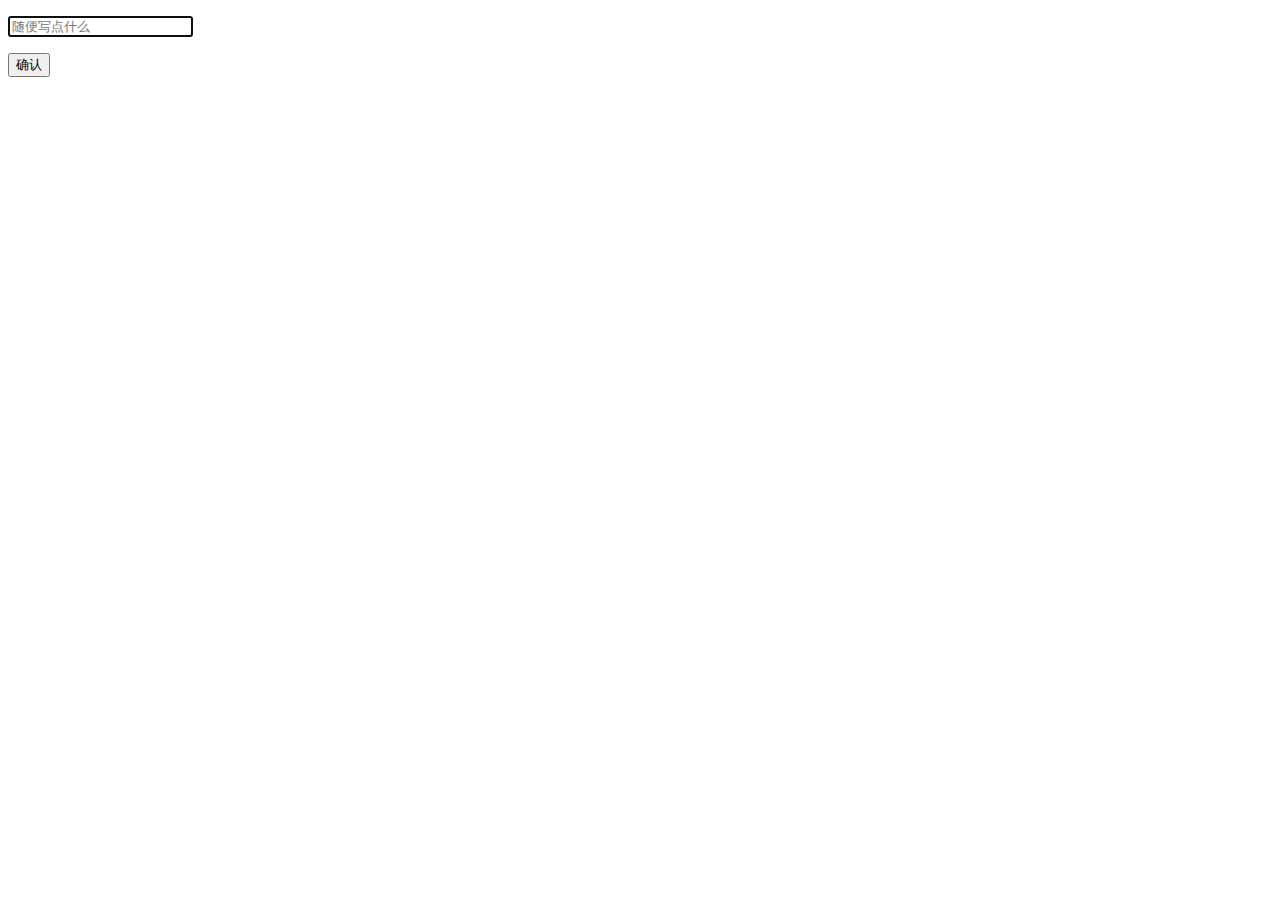
<file: messaging/cross-iframe/post.html>
<!DOCTYPE html>
<html>
<head>
<meta name="description" content="web通信之跨文档通信-POST" /> 
</head>
<body> 
  <form id="J_form">
    <p><input type="text" id="J_msgInput" placeholder="随便写点什么" required="" autofocus=""></p>
    <input type="submit" value="确认">
  </form>
<script type="text/javascript">
  var message = "Hello there",
    eleForm = document.querySelector("J_form");
  eleForm.onsubmit = function() {
      var message = document.getElementById("J_msgInput").value;
      // 这里是关键，发送信息
      window.parent.frames[1].postMessage(message, '*');
      return false;    
  }
</script>
</body>
</html>
</file>
